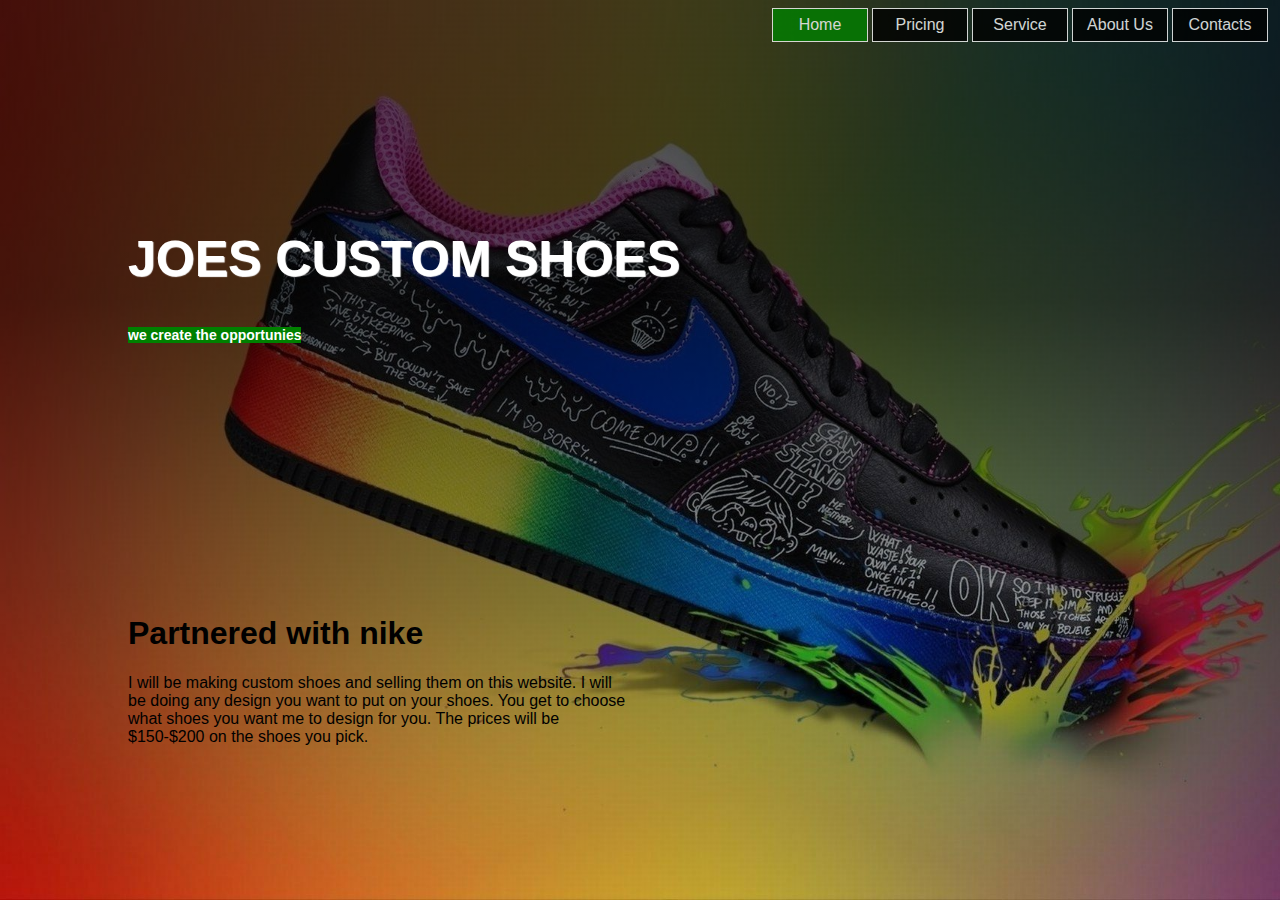
<file: index.html>
<html>
    <head>
        <style>
            body{ background: linear-gradient( rgba(0,0,0,0.65) 
            ,rgba(0,0,0,0.65) ,rgba(0,0,0,0.38) ,rgba(0,0,0,0.0)), url(shoe.png) no-repeat;
            background-size: cover;}

            ul li{ width: 80px;
            float: right;
            text-align: center;
            border:1px solid white;
            background-color: black;
            opacity: 0.8;
            font-family: arial;
            padding: 7px;
            margin-right: 4px;
        }
            ul li a{ text-decoration: none; color: white;}
            .text{ background-color: green;}
            ul li:hover{ background-color: green;}

            h3{ position: absolute;
            left:10%;
            top:20%;
            color: white;
            font-size: 50px;
            font-family: arial;
            text-transform: uppercase; text-shadow: 1px 1px 1px;}

            h2{ position: absolute;
            left:10%;
            top:35%; color:white; font-family: arial; font-size: 14px; background-color: green;}

            .txt{ position: absolute;
            left:10%;
            top:66%; width: 500px; font-family: arial;}

        </style>
    </head>
    <body>
        <ul type="none">
        <li> <a href="">Contacts</a></li>
        <li> <a href="">About Us</a></li>
        <li> <a href="">Service</a></li>
        <li> <a href="">Pricing</a></li>
        <li class="text"> <a href="">Home</a></li>
        
        </ul>

        <h3>Joes custom shoes</h3>
        <h2> we create the opportunies</h2>
        <div class="txt">
        <h1> Partnered with nike</h1>
            I will be making custom shoes and selling them on this website. I will be doing any design you want to put on your shoes.
            You get to choose what shoes you want me to design for you. The prices will be $150-$200 on the shoes you pick.
        </div>
    
    </body>
</html>
</file>
